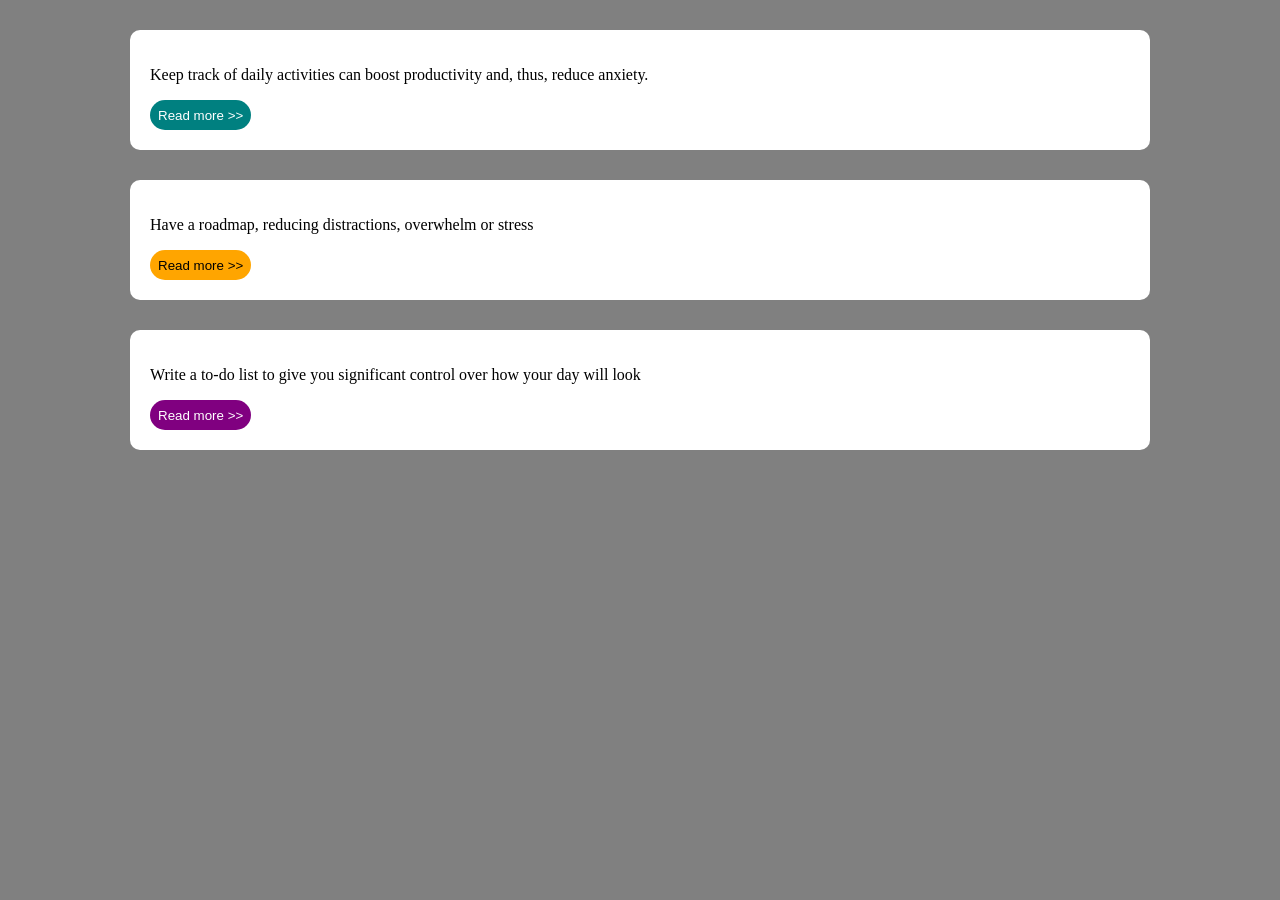
<file: ex1/Index.html>
<!DOCTYPE html>
<html lang="en">
<head>
    <meta charset="UTF-8">
    <meta name="viewport" content="width=device-width, initial-scale=1.0">
    <link rel="stylesheet" href="style.css">
    <title>Title</title>
</head>
<body style="background-color: gray;">
  <div class="box">
      <p>Keep track of daily activities can boost productivity and, thus, reduce anxiety.</p>
      <button id="num1">Read more >></button>
  </div>
  <div class="box">
      <p>Have a roadmap, reducing distractions, overwhelm or stress</p>
      <button id="num2">Read more >></button>
  </div>
  <div class="box">
      <p>Write a to-do list to give you significant control over how your day will look</p>
      <button id="num3">Read more >></button>
  </div>
</body>
</html>
</file>
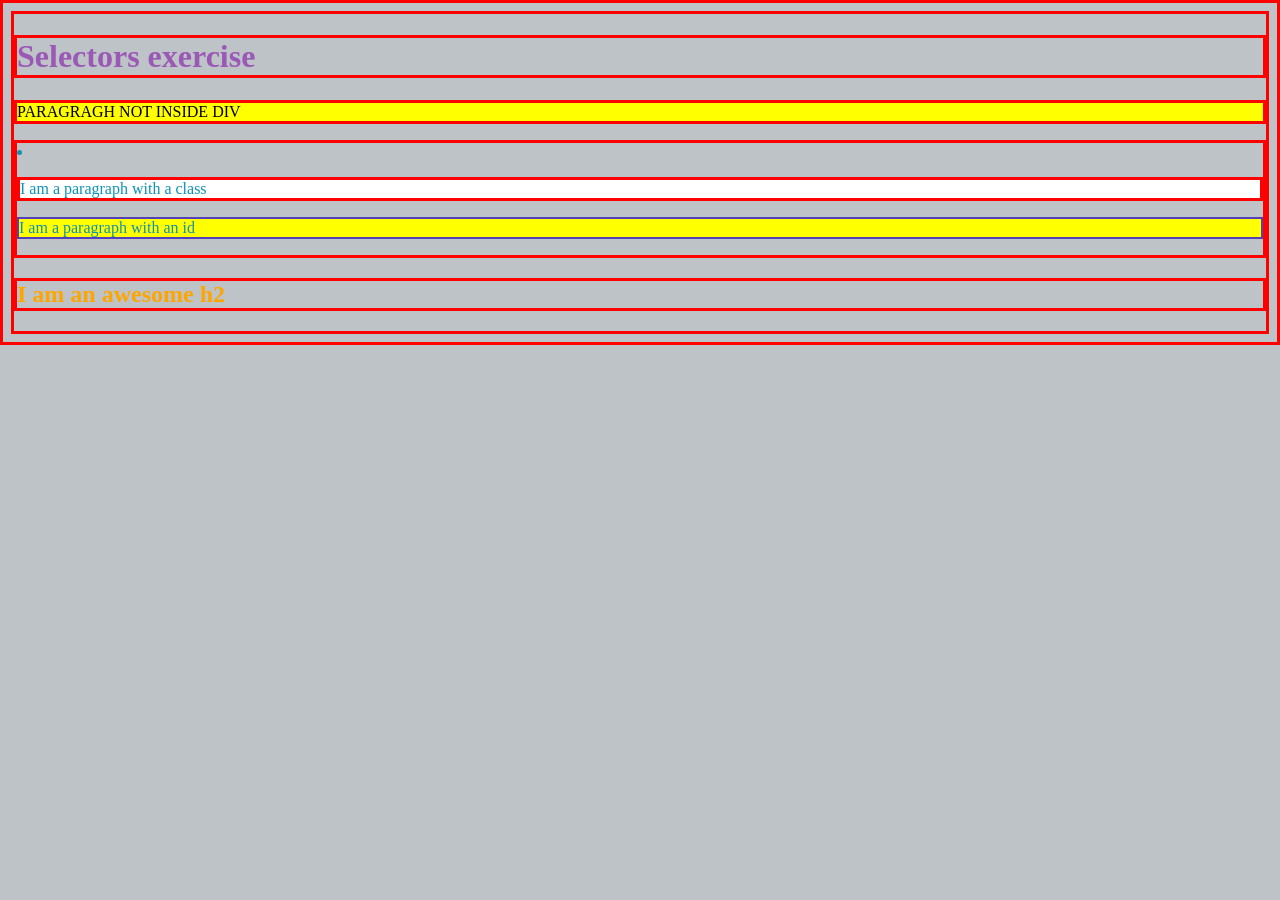
<file: ex2/index.html>
<!DOCTYPE html>
<html lang="en">
<head>
    <meta charset="UTF-8">
    <meta name="viewport" content="width=device-width, initial-scale=1.0">
    <link rel="stylesheet" href="style.css">
    <title>Title</title>
</head>
<body>
    <h1>Selectors exercise</h1>
    <p>PARAGRAGH NOT INSIDE DIV</p>
    <li>
        <p class="hello">I am a paragraph with a class</p>
        <p id="special">I am a paragraph with an id</p>
    </li>
    <h2>I am an awesome h2</h2>
</body>
</html>
</file>
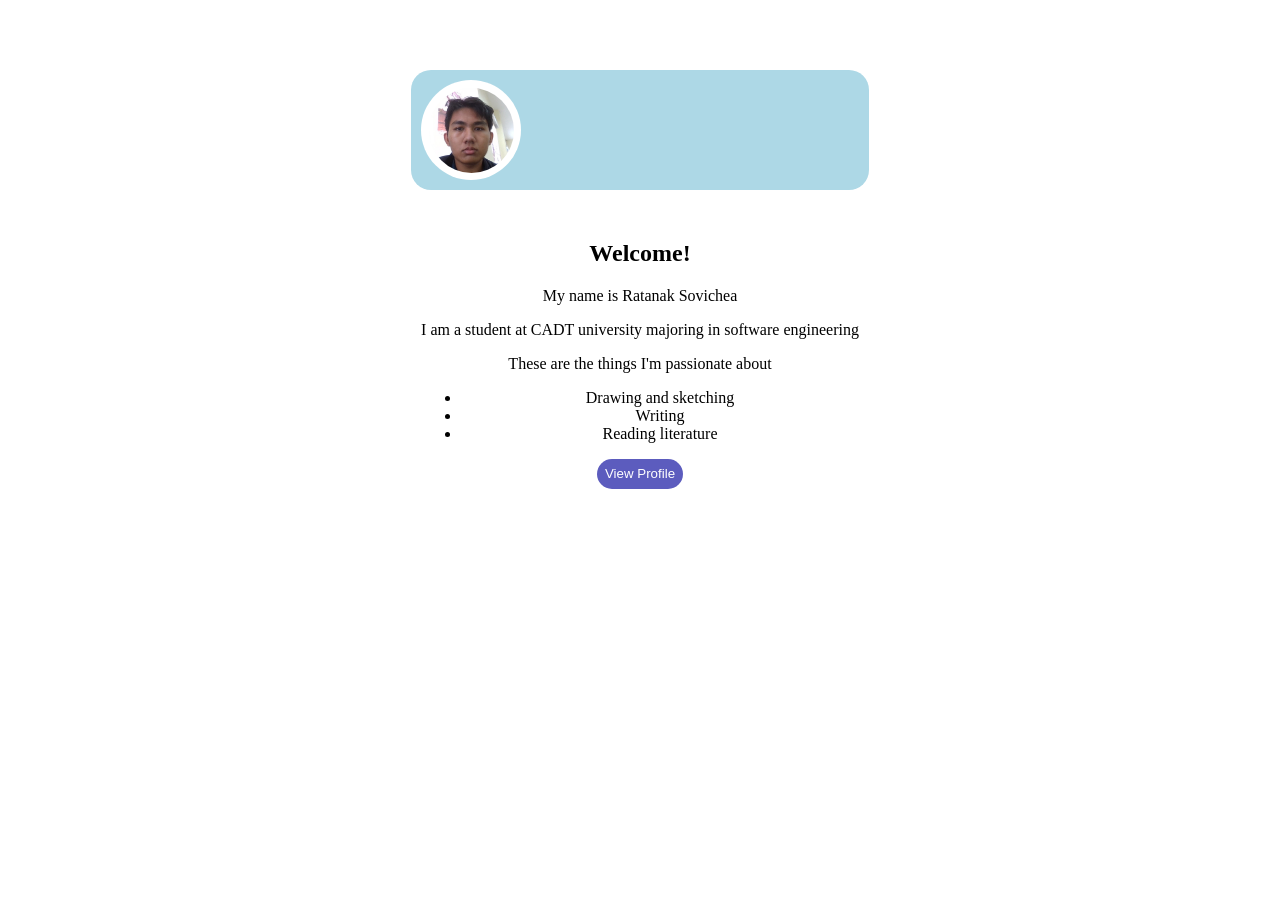
<file: ex4/index.html>
<!DOCTYPE html>
<html lang="en">
<head>
    <meta charset="UTF-8">
    <meta name="viewport" content="width=device-width, initial-scale=1.0">
    <link rel="stylesheet" href="style.css">
    <title>Title</title>
</head>
<body>
  <div class="box">
    <div class="box" id="box2">
        <div class="circle">
            <img src="myself.jpg" alt="" height="85px" width="85px" style="border-radius: 50%;">
        </div>
    </div>
    <div class="box">
      <h2>Welcome!</h2>
      <p>My name is Ratanak Sovichea</p>
      <p>I am a student at CADT university majoring in software engineering</p>
      <p>These are the things I'm passionate about</p>
      <ul>
          <li>Drawing and sketching</li>
          <li>Writing</li>
          <li>Reading literature</li>
      </ul>
      <button class="button">View Profile</button>

    </div>
  </div>
   
</body>
</html>
</file>
<file: ex1/style.css>
body{
    margin-left: 100px;
    margin-right: 100px;
}
.box {
    padding: 20px ;
    margin: 30px;
    background-color: white;
    border-radius: 10px;
}
button{
    color: white;
    height: 30px;
    border-radius: 15px;
    border-color: transparent;
}
#num1{
    background-color: teal;
}
#num2{
    background-color: orange;
    color: black;
}
#num3{
    background-color: purple;
}
</file>
<file: ex2/style.css>
body{
    background-color: #bdc3c7;
}
h1{
    color: #9b59b6;
}
h2{
    color: orange;
}
li{
    color: #0e93b4;
}
p{
    background-color: yellow;
}
*{
    border: 3px solid red;
}
.hello{
    background-color: white;
}
#special{
    border: 2px solid rgb(83, 65, 187);
}
</file>
<file: ex4/style.css>
body{
    margin: 20px;
    display: flex;
    text-align: center;
    flex-direction: row;
    justify-content: center;
    align-items: center;
}
.box{
    border-radius: 20px;
    padding: 10px ;
    margin: 20px;
    background-color: white;
}
.circle{
    border-radius: 50%;
    background-color: white;
    height: 100px;
    width: 100px;
    display: flex;
    justify-content: center;
    align-items: center;
}
#box2{
    background-color: lightblue;
    height: 100px;
}
button{
    background-color: rgb(92, 92, 190);
    color: white;
    height: 30px;
    border-radius: 15px;
    border-color: transparent;
}
button:hover{
    background-color: lightblue;
}
</file>
